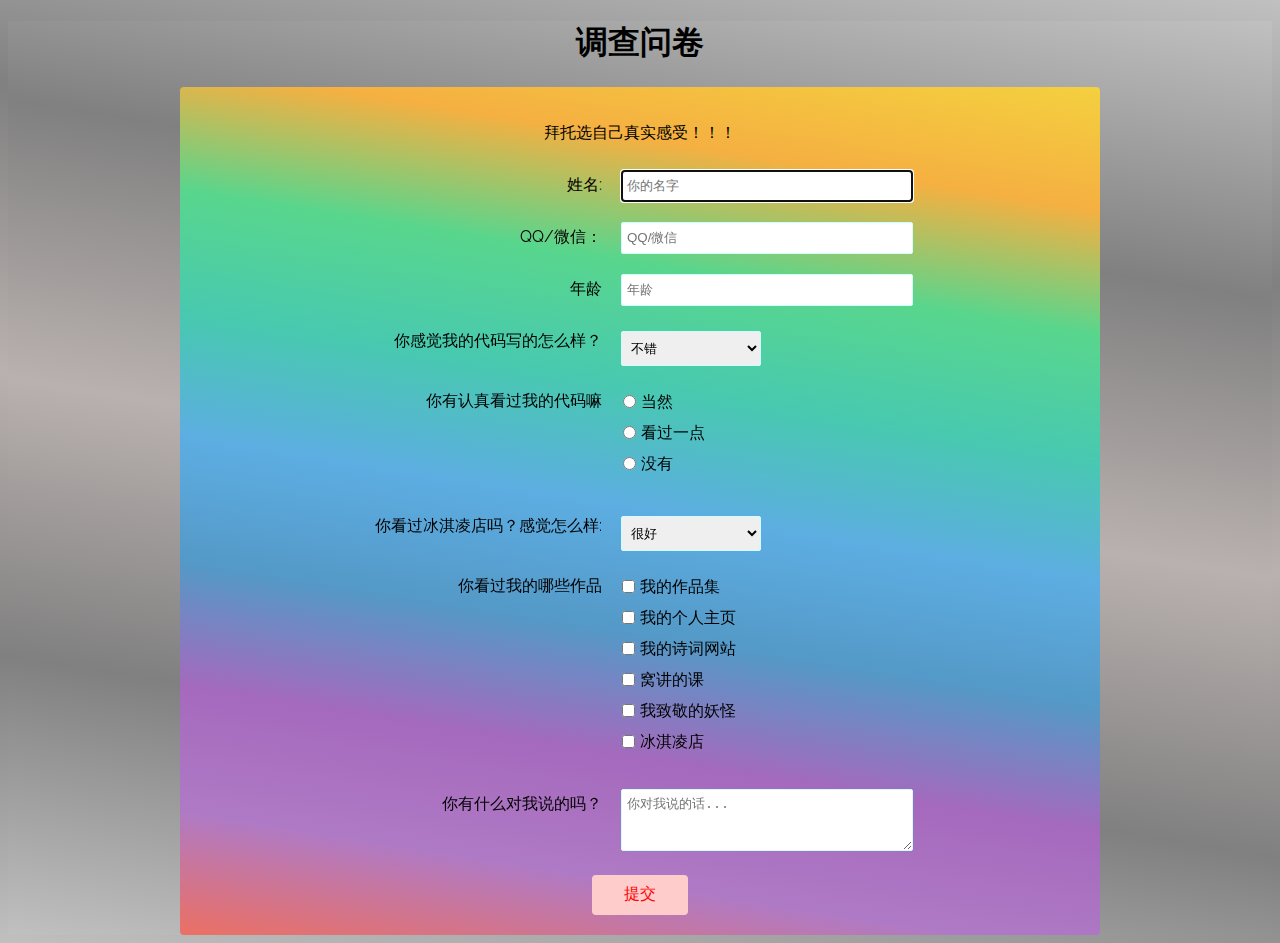
<file: diaochabiao.html>
<!DOCTYPE html>
<html>
    <head>
        <meta charset="utf-8">
        <title>填表表</title>
        <link rel="stylesheet" href="dzz.CSS"/>
    </head>
    <body>

    <h1 id="title">调查问卷</h1>
    <div id="form-outer" class="caise">
      <p id="description">
        
      拜托选自己真实感受！！！
      
      </p>
        <!-- <form id="survey-form" method="GET" action="https://crossorigin.me/https://freecodecamp.com">
 -->        <div class="rowTab">
          <div class="labels">
            <label id="name-label" for="name">姓名: </label>
          </div>
          <div class="rightTab">
            <input autofocus type="text" name="name" id="name" class="input-field" placeholder="你的名字" \>
          </div>
        </div>
        <div class="rowTab">
          <div class="labels">
            <label id="email-label" for="email">QQ/微信：</label>
          </div>
          <div class="rightTab">
            <input type="email" name="qq" id="email" class="input-field" placeholder="QQ/微信">
          </div>
        </div>
        <div class="rowTab">
          <div class="labels">
            <label id="number-label" for="age">年龄</label>
          </div>
        <div class="rightTab">
          <input type="number" name="age" id="number" min="1" max="125" class="input-field" placeholder="年龄">
        </div>
        </div>
        <div class="rowTab">
          <div class="labels">
          <label for="currentPos">你感觉我的代码写的怎么样？</label>
        </div>
        <div class="rightTab">
          <select id="dropdown" name="currentPos" class="dropdown">
            <option disabled value>太棒了</option>
            <option  value="student">不错</option>
            <option value="job">可以</option>
            <option value="learner">不行</option>
            <option value="preferNo">有待修改</option>
            <option value="other">加油，还可以更好</option>
          </select>
        </div>
        </div>
          <div class="rowTab">
            <div class="labels">
              <label for="userRating">你有认真看过我的代码嘛</label>
            </div>
            <div class="rightTab">
              <ul style="list-style: none;">
                <li class="radio"><label>当然<input name="radio-buttons" value="1"  type="radio" class="userRatings" ></label></li>
                <li class="radio"><label>看过一点<input name="radio-buttons" value="2"  type="radio" class="userRatings" ></label></li>
                <li class="radio"><label>没有<input name="radio-buttons" value="3"  type="radio" class="userRatings" ></label></li>
              </ul>
            </div>
          </div>
          <div class="rowTab">
            <div class="labels">
              <label for="most-like">你看过冰淇凌店吗？感觉怎么样:</label>
            </div>
            <div class="rightTab">
              <select id="most-like" name="mostLike" class="dropdown">
                <option disabled selected value>很好</option>
                <option value="challenges">还不错</option>
                <option value="projects">还行</option>
                <option value="community">一般</option>
                <option value="openSource">太烂了，写的啥</option>
              </select>
            </div>
          </div>
          <div class="rowTab">
            <div class="labels">
              <label for="preferences">你看过我的哪些作品</label>
            </div>
            <div class="rightTab">
              <ul id="preferences" style="list-style: none;">
                <li class="checkbox"><label><input name="prefer" value="1" type="checkbox" class="userRatings">我的作品集</label></li>
                <li class="checkbox"><input name="prefer" value="2" type="checkbox" class="userRatings">我的个人主页</li>
                <li class="checkbox"><label><input name="prefer" value="3" type="checkbox" class="userRatings">我的诗词网站</label></li>
                <li class="checkbox"><label><input name="prefer" value="4" type="checkbox" class="userRatings">窝讲的课</label></li>
                <li class="checkbox"><label><input name="prefer" value="5" type="checkbox" class="userRatings">我致敬的妖怪</label></li>
                <!-- <li class="checkbox"><label><input name="prefer" value="6" type="checkbox" class="userRatings">可添加文字</label></li>
                <li class="checkbox"><label><input name="prefer" value="7" type="checkbox" class="userRatings">可添加文字</label></li> -->
                <li class="checkbox"><label><input name="prefer" value="8" type="checkbox" class="userRatings">冰淇凌店</label></li>
              </ul>
            </div>
          </div>
          <div class="rowTab">
            <div class="labels">
              <label for="comments">你有什么对我说的吗？</label>
            </div>
            <div class="rightTab">
              <textarea id="comments" class="input-field" style="height:50px;resize:vertical;" name="comment" placeholder="你对我说的话..."></textarea>
            </div>
          </div>
        <button id="submit" type="submit">提交</button>
      </form>
    </div>
  </body>
</html>
</file>
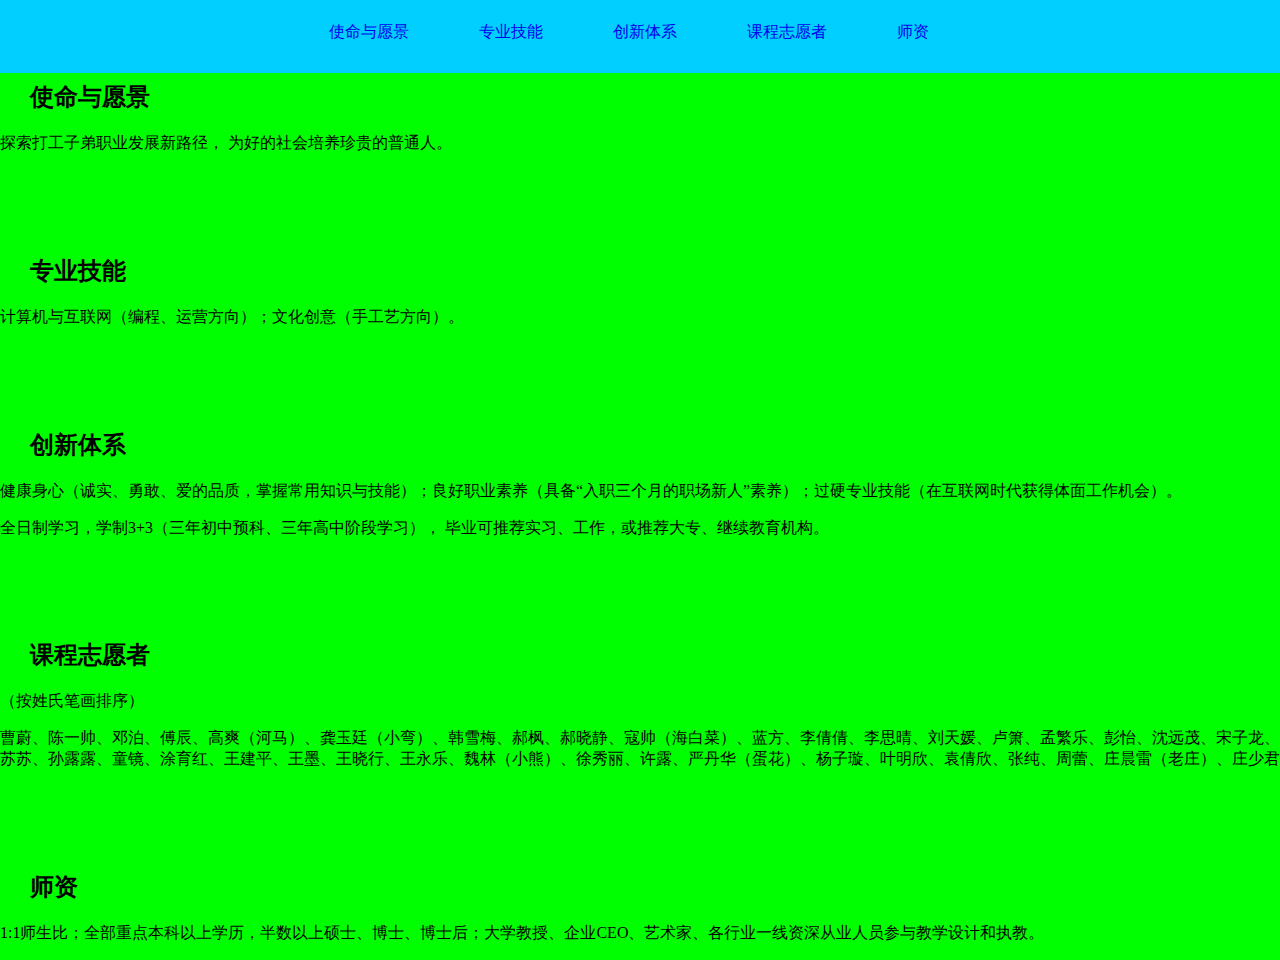
<file: xuetangjieshao.html>
<html>
    <head>
        <title>实务学堂</title>
        <meta charset="utf-8">
        <link rel="stylesheet" type="text/css" href="xuetang.css">
        <style>
         
        </style>
    </head>
    <body bgcolor="#00FF00">
    <div id='xxx'>
    <span id='sss'><a href="#ss">使命与愿景</a> </span>
    <span id='dzz'><a href="#zz">专业技能</a></span>
    <span id='q'><a href="#c">创新体系</a> </span>
    <span id='w'><a href="#x">课程志愿者</a></span>
    <span id='e'><a href="#z">师资</a></span>
    <span id='dou'><a href="#u"></a></span>
    </div>
       
    <h2 id="ss">使命与愿景</h2>
    <p>  探索打工子弟职业发展新路径， 为好的社会培养珍贵的普通人。   </p>
    <h2 id="zz">专业技能</h2>
    <p> 计算机与互联网（编程、运营方向）；文化创意（手工艺方向）。</p>
    <h2 id="c"> 创新体系 </h2>
    <p> 健康身心（诚实、勇敢、爱的品质，掌握常用知识与技能）；良好职业素养（具备“入职三个月的职场新人”素养）；过硬专业技能（在互联网时代获得体面工作机会）。
 </p>
 <p> 全日制学习，学制3+3（三年初中预科、三年高中阶段学习）， 毕业可推荐实习、工作，或推荐大专、继续教育机构。</p>
    <h2 id="x"> 课程志愿者 </h2>（按姓氏笔画排序）
    
    <p>曹蔚、陈一帅、邓泊、傅辰、高爽（河马）、龚玉廷（小弯）、韩雪梅、郝枫、郝晓静、寇帅（海白菜）、蓝方、李倩倩、李思晴、刘天媛、卢箫、孟繁乐、彭怡、沈远茂、宋子龙、苏苏、孙露露、童镜、涂育红、王建平、王墨、王晓行、王永乐、魏林（小熊）、徐秀丽、许露、严丹华（蛋花）、杨子璇、叶明欣、袁倩欣、张纯、周蕾、庄晨雷（老庄）、庄少君</p>

<h2 id="z">师资</h2>
<p>
1:1师生比；全部重点本科以上学历，半数以上硕士、博士、博士后；大学教授、企业CEO、艺术家、各行业一线资深从业人员参与教学设计和执教。</p>

    
    </body>
</html>
</file>
<file: dzz.CSS>
@import url(https://fonts.googleapis.com/css?family=Raleway:400,500);

html,
body {
  background: linear-gradient(9deg, #C0C0C0,#808080,#B9B1AF,#808080, #C0C0C0);
  text-align: center;
  font-family: 'Raleway', Helvetica, sans-serif;
  min-width: 320px;
}

.caise {
  background: linear-gradient(9deg,#EC7063,#AF7AC5,#A569BD,#5499C7,#5DADE2,#48C9B0,#58D68D,#F5B041,#F4D03F);
}

header {
  font-size: 2em;
  font-weight: bold;
  margin: 20px;
}

#form-outer {
  background-color: rgb(250, 250, 250);
  margin: 0 auto;
  border-radius: 4px;
  width: 75%;
  max-width: 900px;
  padding: 10px;
  padding-top: 20px;
}

.labels {
  display: inline-block;
  text-align: right;
  width: 40%;
  padding: 5px;
  vertical-align: top;
  margin-top: 10px;
}

.rightTab {
  display: inline-block;
  text-align: left;
  width: 48%;
  vertical-align: middle;
}

.input-field {
  height: 20px;
  width: 280px;
  padding: 5px;
  margin: 10px;
  border: 1px solid #CCFFFF;
  border-radius: 2px;
}

#userAge {
  width: 40px;
}

.userRatings,
input[type="checkbox"] {
  float: left;
  margin-right: 5px;
}

#submit {
  background-color: #FFCCCC;
  border-radius: 4px;
  color: red;
  font-size: 1em;
  height: 40px;
  width: 96px;
  margin: 10px;
  border: 0px solid;
}

.dropdown {
  height: 35px;
  width: 140px;
  padding: 5px;
  margin: 10px;
  margin-top: 15px;
  border: 1px solid #CCFFFF;
  border-radius: 2px;
}

.radio, .checkbox {
  position: relative;
  left: -43px;
  margin-left: 10px;
  display: block;
  padding-bottom: 10px;
}

@media screen and (max-width: 833px) {
  .input-field {
    width: 80%;
  }
  select {
    width: 90%;
  }
}

@media screen and (max-width: 520px) {
  .labels {
    width: 100%;
    text-align: left;
  }
  .rightTab {
    width: 80%;
    float: left;
  }
  .input-field {
    width: 100%;
  }
  select {
    width: 100%;
  }
}
</file>
<file: xuetang.css>
#xxx{
                margin:-8px;
                padding: 30px;
                background:#00CFFF;
                text-align:center;
                position:fixed;
                width:100%;
            }
            body{
                margin:0px;
            }
            a{
                text-decoration: none;
            }
          
            #sss{
                margin:33px;
              
            }
            #dzz{
                margin:33px;
            }
            #dou{
                margin:33px;
            }
            #q{
                margin:33px;
               
            }
            #w{
                margin:33px;

            }
            #e{
                margin:33px;
     
            }
            #ss{
                margin-left:30px;
                padding-top:81px;
            }
            #zz{
                margin-left:30px;
                padding-top:81px;
            }
            #c{
                 margin-left:30px; 
                 padding-top:81px;
            }
            #x{
                 margin-left:30px; 
                 padding-top:81px;
            }
            #z{
                 margin-left:30px; 
                 padding-top:81px;
            }
            #u{
                 margin-left:30px; 
                 padding-top:81px;
            }
</file>
